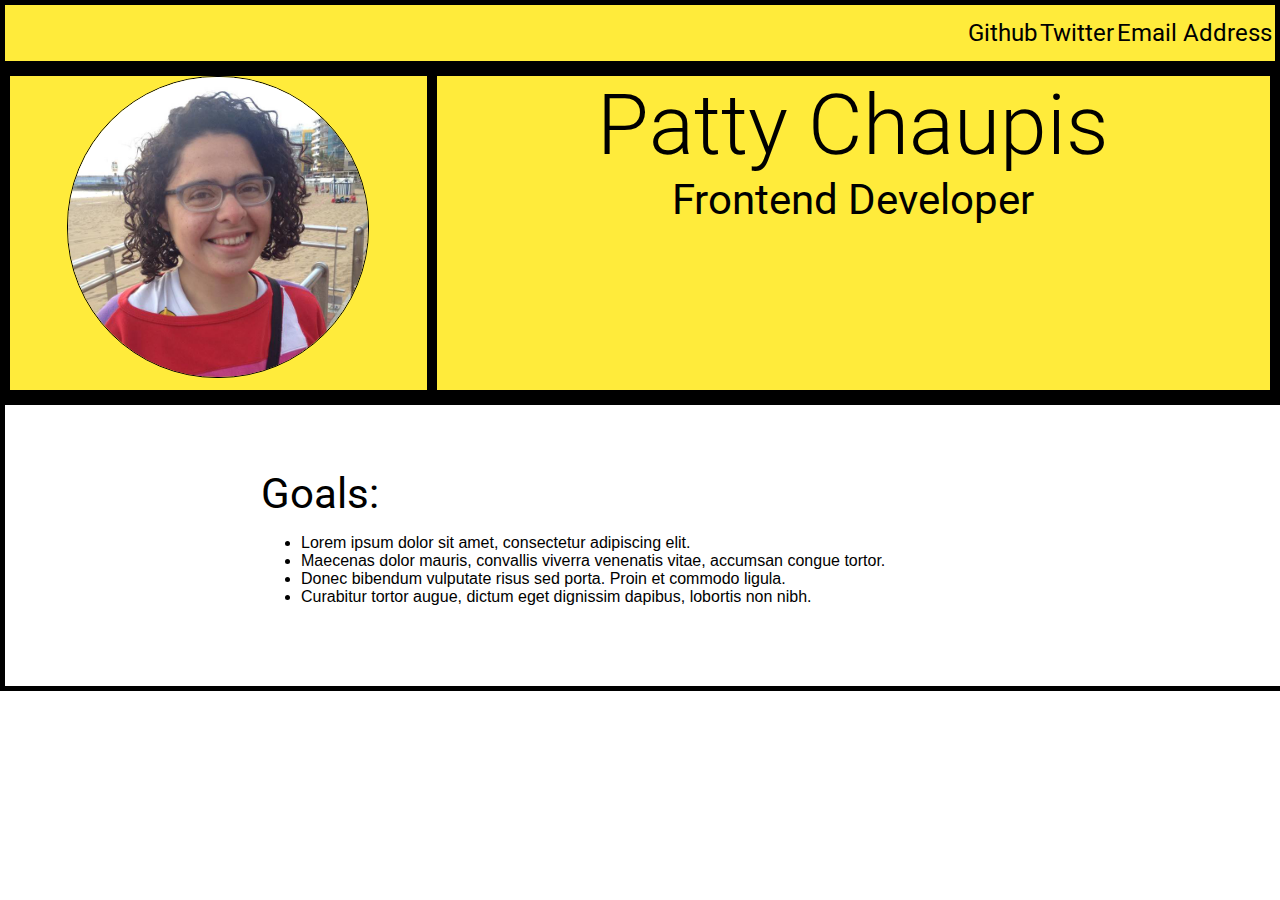
<file: index.html>
<!doctype html>
<html class="no-js" lang="en">
<head>
	<meta charset="utf-8">
    <link href="/normalize.css" rel="stylesheet">
	<link rel="stylesheet" href="style.css">
    <title>Patty Chaupis | Frontend Developer</title>
    <link href='http://fonts.googleapis.com/css?family=Nothing+You+Could+Do' rel='stylesheet' type='text/css'>
    <link href='http://fonts.googleapis.com/css?family=Roboto:500,300,400' rel='stylesheet' type='text/css'>
</head>
<body>
    <header>
        <div class="navBar">
            
            <nav class="subhead">
                <ul>
                    <li>Github</li>
                    <li>Twitter</li>
                    <li>Email Address</li>
                </ul>
            </nav>
        </div>
        <div class="titleSpace">
            <div id="headshotContainer">
                <img src="images/headshot_beach.jpg" id="headshot">
            </div>
            <div class="headerText" id="title">
                <h1>Patty Chaupis</h1>
                <h2>Frontend Developer</h2>
            </div>
        </div>
    </header>
    
    <div id="goals"><h2>Goals:</h2>
        <ul class="goalsList">
          <li>Lorem ipsum dolor sit amet, consectetur adipiscing elit.</li>
          <li>Maecenas dolor mauris, convallis viverra venenatis vitae, accumsan congue tortor.</li>
          <li>Donec bibendum vulputate risus sed porta. Proin et commodo ligula.</li>
          <li>Curabitur tortor augue, dictum eget dignissim dapibus, lobortis non nibh.</li>
        </ul></div>
    
  </body>
</html>
</file>
<file: style.css>
body{
background-color: #FFFFFF;
padding: 0px;
}

/* Palette - Primary: Yellow 500 (#FFEB3B), 100 (#FFF9C4), 600 (#FDD835) Accent: Deep Orange A400 (#FF3D00), Back-ups A200 (#FF6E40) and A700 (#DD2C00)*/

/* BEGIN TYPOGRAPHY FORMATTING

*--font-size and weight based on material design with h1-4 replacing display 4-1, all other class titles remain the same as in MD 

*/

h1{
margin: 0px;
font-size: 84px;
font-family: 'Roboto', sans-serif;
font-weight: 300;
}

h2{
margin: 0px;
font-size: 42px;
font-family: 'Roboto', sans-serif;
font-weight: 400;    
}

h3{
font-size: 34px;
font-family: 'Roboto', sans-serif;
font-weight: 400;   
}

h4{
font-size: 26px;
font-family: 'Roboto', sans-serif;
font-weight: 400;   
}

.headline{
font-size: 18px;
font-family: 'Roboto', sans-serif;
font-weight: 400;   
}

.title{
font-size: 15px;
font-family: 'Roboto', sans-serif;
font-weight: 500;
}

.subhead{
font-size: 11px;
font-family: 'Roboto', sans-serif;
font-weight: 400;
}


.body2{
font-size: 10px;
font-family: 'Roboto', sans-serif;
font-weight: 500;
}

.body1{
font-size: 10px;
font-family: 'Roboto', sans-serif;
font-weight: 400;
}

.caption{
font-size: 9px;
font-family: 'Roboto', sans-serif;
font-weight: 400;
}

.button{
font-size: 9px;
text-transform: uppercase;
font-family: 'Roboto', sans-serif;
font-weight: 500;    
}

/* -- END TYPOGRAPHY FORMATTING

*/

div{
border: solid black 5px;
}

#intro{
background-color: rgb(189, 213, 255);
margin: 10px 10px 10px;
padding: 10px;
text-align: justify;
width: 700px;
float: left;}

header{
height: 400px;
padding: 0px;
display: flex;
flex-direction: column;
background-color: #FFEB3B;
}

.headerText{
text-align: center;
}

.titleSpace{
display: flex;
flex-direction: row;
flex: 3;
}

#headshotContainer{
flex: 1;
}

#headshot{
margin: auto;
display: block;
border: solid black 1px;
border-radius: 150px;
max-height: 300px;
}

#title{
flex: 2;
margin: 0px auto 0px;
}

nav{
display: block;
text-align: right;
padding: 3px;
flex: 1;
}

nav li{
display: inline;
font-size: 24px;    
margin: 0px 0px 0px;  
}

#goals{
width: 100%;
padding: 5% 20% 5%;
}
</file>
